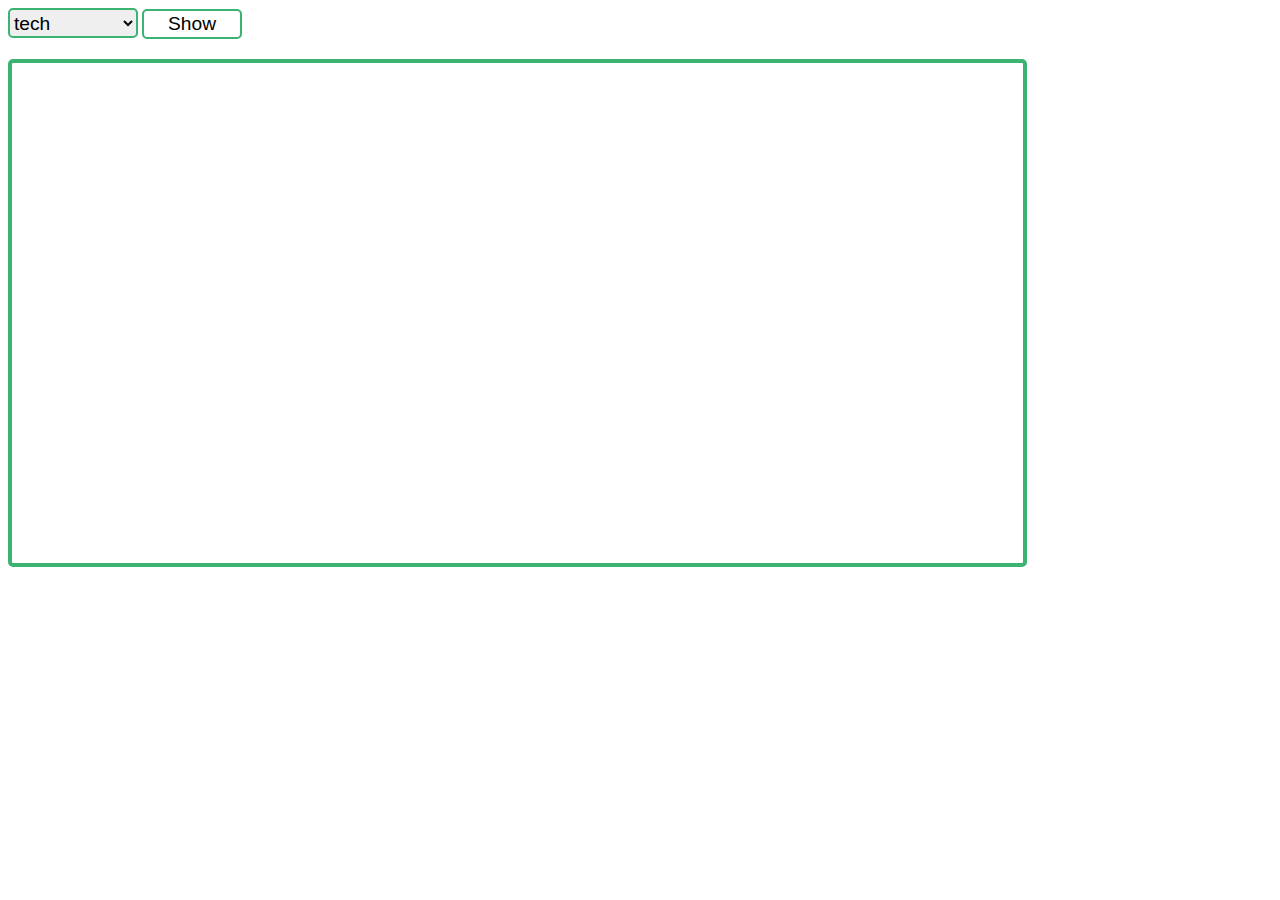
<file: index.html>
<!doctype html>
<html lang="en">
<head>
    <meta charset="UTF-8">
    <meta name="viewport"
          content="width=device-width, user-scalable=no, initial-scale=1.0, maximum-scale=1.0, minimum-scale=1.0">
    <meta http-equiv="X-UA-Compatible" content="ie=edge">
    <link rel="stylesheet" href="main.css">
    <title>Document</title>
</head>
<body>
<form action="">
    <select name="menu-bar" id="">
        <option value="tech">tech</option>
        <option value="art">art</option>
        <option value="music">music</option>
        <option value="other">other</option>
    </select>
    <button>Show</button>
</form>
<div class="news-set"></div>
<script src="https://ajax.googleapis.com/ajax/libs/jquery/3.3.1/jquery.min.js"></script>
<script src="script.js" ></script>
</body>
</html>
</file>
<file: main.css>
select[name = "menu-bar"] {
    width: 130px;
    height: 30px;
    border-radius: 5px;
    border: 2px solid mediumseagreen;
    font-size: 1.2em;
}

button {
    width: 100px;
    height: 30px;
    border-radius: 5px;
    border: 2px solid mediumseagreen;
    font-size: 1.2em;
    background: white ;
    cursor: pointer;
    outline: none;
}

button:active {
    border: 2px solid seagreen;
    background: mediumseagreen;
}

.news-set {
    margin-top: 20px;
    width: 80%;
    height:500px;
    border: 4px solid mediumseagreen;
    border-radius: 5px;
    overflow: auto;
}
.news {
    margin-left: 2%;
    margin-top: 5px;
    width: 95%;
    height: auto;
    border: 4px solid mediumseagreen;
    border-radius: 5px;
    overflow: hidden;

}
</file>
